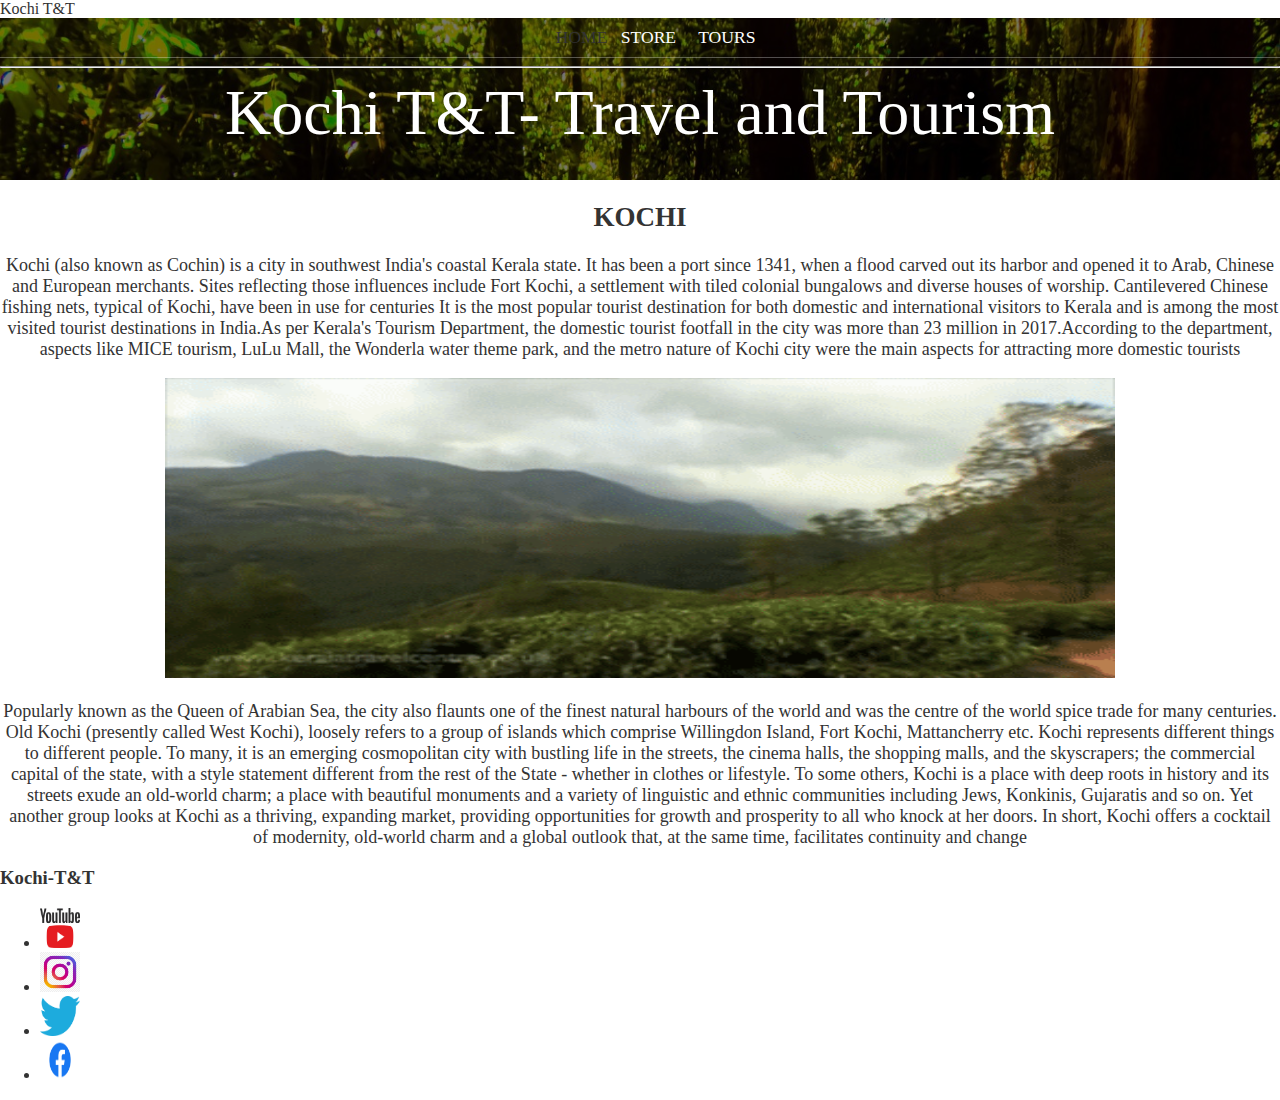
<file: index.html>
<!DOCTYPE html>
<html>

<head>Kochi T&T</title>
    <meta name="description" content="Explore the Kochin paradise">
    <link rel="stylesheet" href="style.css" />
</head>
    <body class="bg-new">
        <header class="main-header">
            <nav class="nav main-nav">
            <ul>
            <li>HOME</li>
            <li><a href="merch.html">STORE</a></li>
            <li><a href="about.html">TOURS</a></li>
            </ul>
            </nav>
            <hr>
            <h1 class="page-name">Kochi T&T- Travel and Tourism</h1>
        </header>
        <section class="content-wrap">
            <h2>KOCHI</h2>
            <p>Kochi (also known as Cochin) is a city in southwest India's coastal Kerala state.
                 It has been a port since 1341, when a flood carved out its harbor
                and opened it to Arab, Chinese and European merchants. Sites reflecting 
                those influences include  Fort Kochi, a settlement with tiled colonial bungalows
                and diverse houses of worship. Cantilevered Chinese fishing nets, typical of Kochi,
                 have been in use for centuries It is the most popular tourist destination for both 
                 domestic and international visitors to Kerala and is among the most visited tourist
                  destinations in India.As per Kerala's Tourism Department, the domestic tourist
                   footfall in the city was more than 23 million in 2017.According to the department,
                    aspects like MICE tourism, LuLu Mall, the Wonderla water theme park,
                     and the metro nature of Kochi city were the main aspects for attracting 
                     more domestic tourists</p>
                 <img src="MeaslyNippyBongo-size_restricted.gif" width="950" height="300">
                 <p>Popularly known as the Queen of Arabian Sea, the city also flaunts one of the
                    finest natural harbours of the world and was the centre of the world spice trade 
                    for many centuries. Old Kochi (presently called West Kochi), loosely refers to
                     a group of islands which comprise Willingdon Island, Fort Kochi, Mattancherry etc.
                     Kochi represents different things to different people. To many, it is an emerging
                    cosmopolitan city with bustling life in the streets, the cinema halls, the shopping malls, 
                    and the skyscrapers; the commercial capital of the state, with a style statement different 
                    from the rest of the State - whether in clothes or lifestyle. To some others, 
                    Kochi is a place with deep roots in history and its streets exude an old-world charm; a place with
                     beautiful monuments and a variety of linguistic and ethnic communities including Jews, Konkinis,
                      Gujaratis and so on. Yet another group looks at Kochi as a thriving, expanding market, 
                      providing opportunities for growth and prosperity to all who knock at her doors. 
                      In short, Kochi offers a cocktail of modernity, old-world charm and a global outlook that,
                       at the same time, facilitates continuity and change</p>
                      </section>
                      <footer>
                          <h3>Kochi-T&T</h3>
                          <ul>
                            <li><a href="https://www.youtube.com/watch?v=09llwvVxaT4 " target="_blank">
                                <img src="youtube.png" width="40" height="40"></a></li>
                            <li><a href="https://www.instagram.com/kochitourism/?hl=en"  target="_blank">
                                <img src="Instagram.png" width="40" height="40"></a></li>
                              
                              <li>
                                  <a href="https://twitter.com/godsownkerala"  target="_blank">
                                      <img src="twitter.png" width="40" height="40"></a></li>
                              <li><a href="https://www.facebook.com/keralatourismofficial/"  target="_blank">
                                  <img src="fb.png"  width="40" height="40"></a></li>
                              
                          </ul>
                      </footer> 

        
    </body>

</html>
</file>
<file: style.css>
@import url('https://fonts.google.com/share?selection.family=Raleway:wght@100;200');

*{
    box-sizing: border-box;
    font-family: Raleway;
    color: #333
}

html, body{
    margin: 0;
    padding: 0;

}

.main-header
{   

    background-color: rgba(0, 0, 0.2, 0.541);
    background-image: url("bg.jpg");
    background-blend-mode: multiply;
    background-size: cover;
    padding-bottom: 30px;

}

.nav ul {
    margin: 0;
}

.nav li {
    display: inline;
}

.nav a {
    display: inline-block;
    padding: .5em;
    color: white;
    text-decoration: none;
}


.main-nav {
    text-align: center;
    font-size: 1.1em;
    font-weight: lighter;
    border-bottom: 1px solid rgba(255, 255, 255, .3)
}


.page-name {
    text-align: center;
    margin: 0;
    font-size: 4em;
    font-family: "Booter - Zero Zero";
    font-weight: normal;
    color: white;
}

.content-section {
    margin: 1em;
}


.container {
    max-width: 900px;
    margin: 0 auto;
    padding: 0 1.5em;
}


.section-header {
    
    font-weight: normal;
    color: #333;
    text-align: center;
    font-size: 2.5em;
}

.content-wrap {
   
   
    word-wrap: break-word;      
    font-size: 18px; 
    text-align: center;   
    image-rendering: smooth;
    font-family: Arial, Helvetica, sans-serif;
}
.merch-new
{
    background-color:beige;
}
.grid-container
{
    <div class="grid-item">1</div>
  <div class="grid-item">2</div>
  <div class="grid-item">3</div>
  <div class="grid-item">4</div>
  <div class="grid-item">5</div>
  <div class="grid-item">6</div>
  <div class="grid-item">7</div>
  <div class="grid-item">8</div>
  <div class="grid-item">9</div>
</div>
1
}
</file>
